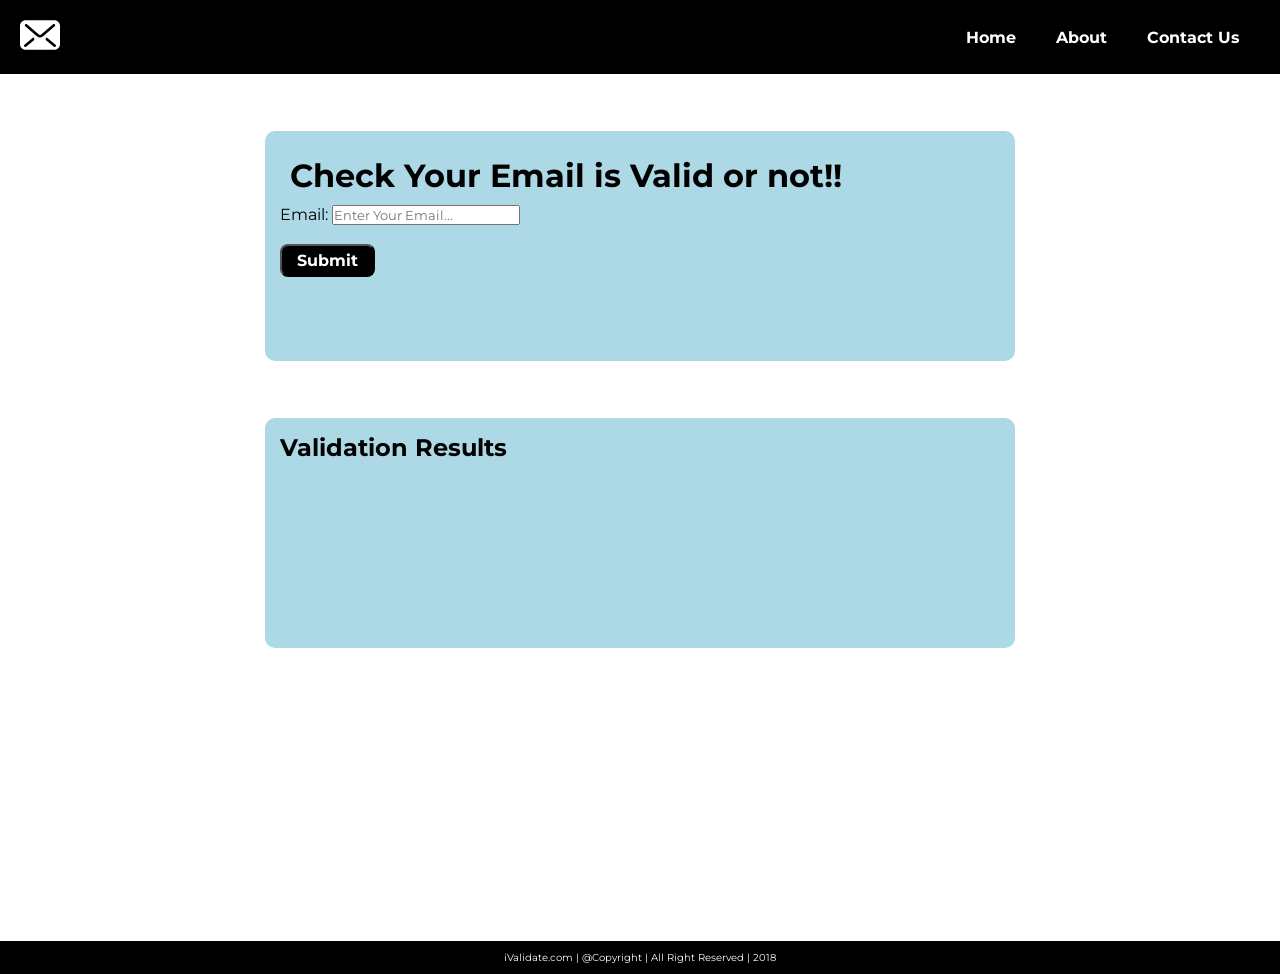
<file: emailvalid/index.html>
<!DOCTYPE html>
<html lang="en">

<head>
    <meta charset="UTF-8">
    <meta name="viewport" content="width=device-width, initial-scale=1.0">
    <title>Email Validator</title>
    <link rel="stylesheet" href="style.css">
    <script src="script.js" defer></script>
</head>

<body>

    <header>
        <nav>
            <div class="logo">
                <img src="emailpic.svg" alt="iValidate logo">
            </div>
            <ul>
                <li><a href="#home">Home</a></li>
                <li><a href="#about">About</a></li>
                <li><a href="#contact">Contact Us</a></li>
            </ul>
        </nav>
    </header>

    <br>
    <br>
    <br>

    <main>
        <div class="container">
            <h1>Check Your Email is Valid or not!!</h1>
            <form id="email-form" novalidate>
                <label for="username">Email:</label>
                <input type="email" id="username" name="username" required placeholder="Enter Your Email...">
                <br><br>
                <button type="submit" id="submit-btn" class="btn">Submit</button>
            </form>
        </div>
        <br>
        <br>
        <br>
        <div class="container">
            <h2>Validation Results</h2>
            <div id="resultcont"></div>
        </div>
    </main>

    <footer>
        iValidate.com | @Copyright | All Right Reserved | 2018
    </footer>

</body>

</html>
</file>
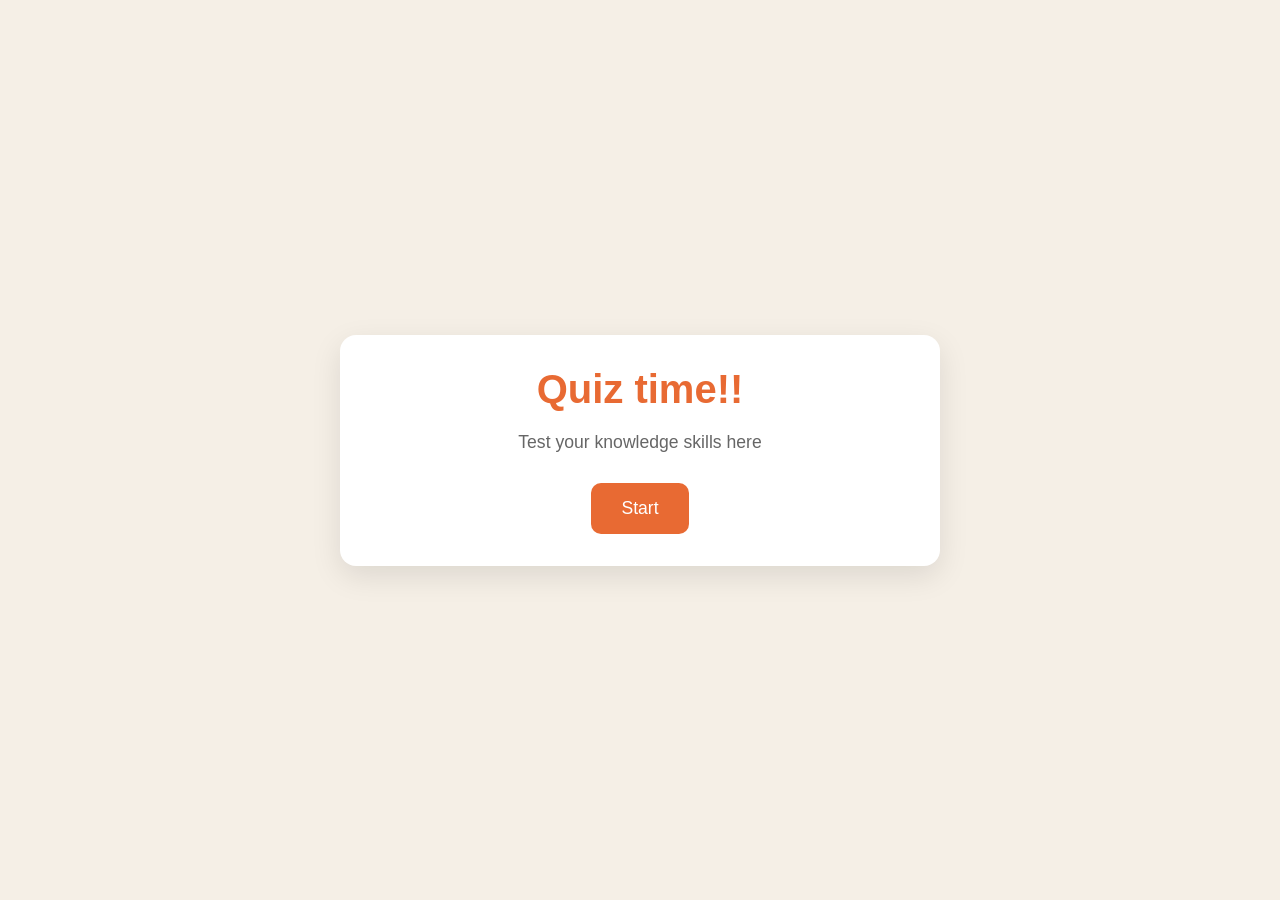
<file: miniquiz/index.html>
<!DOCTYPE html>
<html lang="en">

<head>
    <meta charset="UTF-8">
    <meta name="viewport" content="width=device-width, initial-scale=1.0">
    <title>Document</title>
    <link rel="stylesheet" href="style.css">
</head>

<body>

    <div class="container">
        <div class="screen active" id="start-screen">
            <h1>Quiz time!!</h1>
            <p>Test your knowledge skills here</p>
            <button id="start-btn">Start</button>
        </div>

        <div class="screen" id="quiz-screen">
            <div id="quiz-header">
                <h2 id="question-text">Questions are here</h2>
                <div class="quiz-info">
                    <p>questions <span id="current-question">1</span> of <span id="total-questions">5</span></p>

                    <p>Score: <span id="score">0</span></p>
                </div>
            </div>

            <div id="answer-container" class="answer-container">
                <!-- answer will be here using js -->
            </div>

            <div class="progress-bar">
                <div id="progress" class="progress"></div>
            </div>
        </div>

        <div id="result-screen" class="screen">
            <h1>Quiz result</h1>
            <p>You scored <span id="final-score">0</span> out of <span id="max-score">5</span></p>
            <div id="result-message">Good Job!</div>
            <div>
                <button id="restart-btn">Restart Quiz</button>
            </div>
        </div>
    </div>

    <script src="script.js"></script>
</body>

</html>
</file>
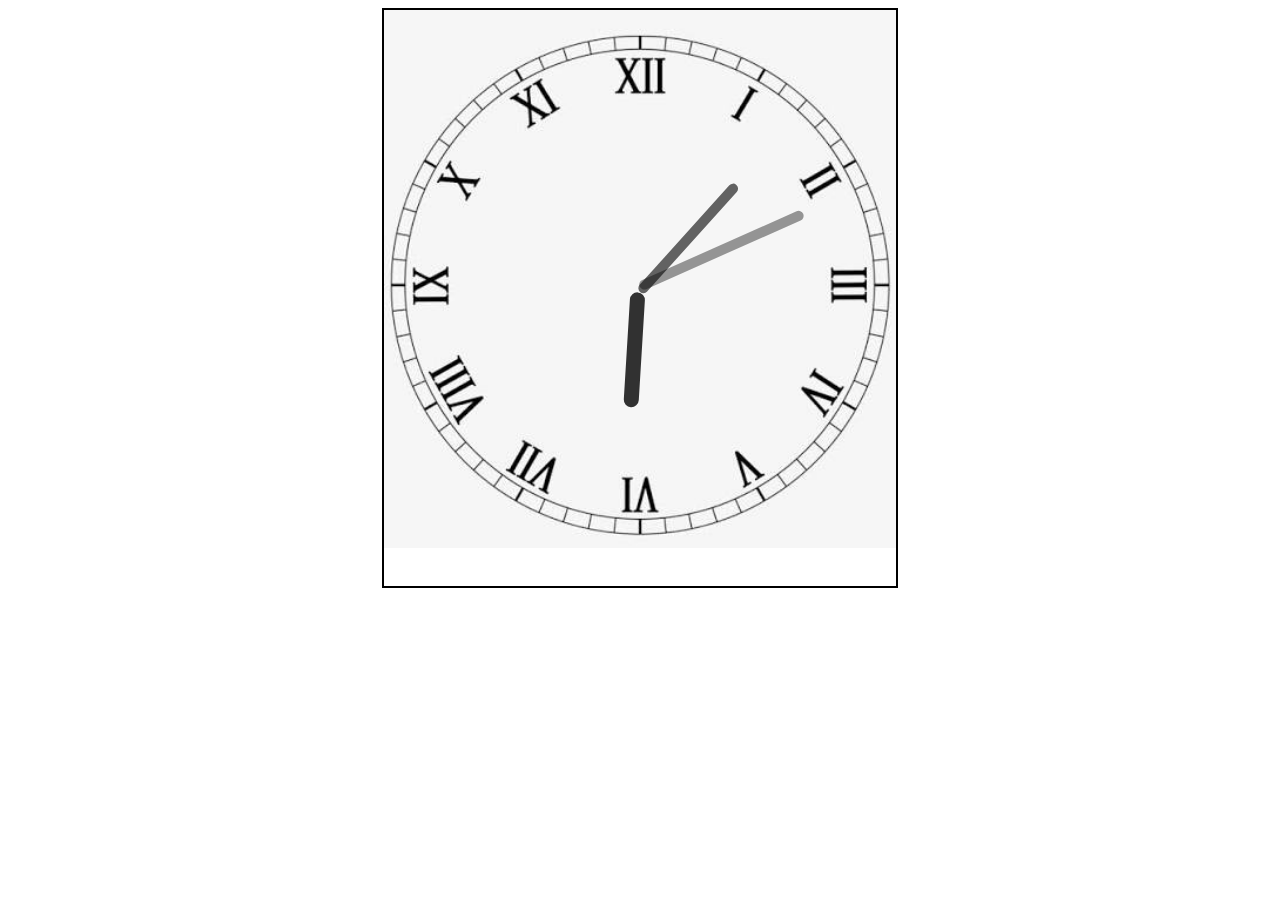
<file: simpleclock/index.html>
<!DOCTYPE html>
<html lang="en">
<head>
    <meta charset="UTF-8">
    <meta name="viewport" content="width=device-width, initial-scale=1.0">
    <title>Clock</title>
    <link rel="stylesheet" href="style.css">
    <script src="script.js"></script>
</head>
<body>
    
    <div class="clockcontainer">
        <div id="hour"></div>
        <div id="minute"></div>
        <div id="second"></div>
    </div>

</body>
</html>
</file>
<file: emailvalid/style.css>
@import url('https://fonts.googleapis.com/css2?family=Montserrat:ital,wght@0,100..900;1,100..900&display=swap');


*{
    padding: 0;
    margin: 0;
    font-family: 'Montserrat', sans-serif;
}

nav {
    display: flex;
    align-items: center;
    justify-content: space-between;
    background-color: black;
    color: white;
    padding: 15px 20px;
}

ul {
    display: flex;
}

ul li{
    list-style: none;
    padding: 0 20px;
    font: bold 16px 'Montserrat', sans-serif;
}

ul li a{
    color: white;
    text-decoration: none;
}

ul >li > a:hover{
    color: gray
}

main{
    min-height: 90vh;
}

.container{
    background-color: lightblue;
    max-width: 80vh;
    margin: auto;
    padding: 15px;
    border-radius: 10px;
    height: 200px;
}

.container h1{
    padding: 10px;
}

#submit-btn{
    background-color: black;
    color: white;
    padding: 5px 15px;
    border-radius: 8px;
    font: bold 16px 'Montserrat', sans-serif; 
    cursor: pointer;
}

#resultcont {
    min-height: 30px;
}

.result-box {
    margin-top: 10px;
    padding: 10px 12px;
    border-radius: 8px;
    font-weight: 600;
}

.result-box.success {
    background-color: #d4edda;
    color: #155724;
    border: 1px solid #c3e6cb;
}

.result-box.error {
    background-color: #f8d7da;
    color: #721c24;
    border: 1px solid #f5c6cb;
}

#resultcont div::first-letter{
    text-transform: capitalize;
}

footer{
    background-color: black;
    color: white;
    display: flex;
    justify-content: center;
    align-items: center;
    padding: 10px;
    font-size: 10px;
}

@media only screen and (max-width: 600px) {
    body{
        background-color: lightblue;
    }
    .container{
        font-size: 1rem;
    }
    nav{
        flex-direction: column;
    }
    .logo{
        padding: 5px;
    }
    
}
</file>
<file: miniquiz/style.css>
* {
    margin: 0;
    padding: 0;
    box-sizing: border-box;
}

body {
    background-color: #f5efe6;
    display: flex;
    justify-content: center;
    align-items: center;
    min-height: 100vh;
    padding: 1rem;
    font-family: sans-serif;
}

.container {
    background-color: white;
    border-radius: 1rem;
    box-shadow: 0 10px 30px rgba(0, 0, 0, 0.1);
    width: 100%;
    max-width: 600px;
    overflow: hidden;
    position: relative;
}

.screen {
    display: none;
    padding: 2rem;
    text-align: center;
}

.screen.active {
    display: block;
}

#start-screen h1 {
    color: #e86a33;
    margin-bottom: 20px;
    font-size: 2.5rem;
}

#start-screen p {
    color: #666;
    margin-bottom: 30px;
    font-size: 1.1rem;
}

.quiz-header {
    margin-bottom: 1rem;
}

#question-text {
    color: #333;
    margin-bottom: 1rem;
    font-size: 1.5rem;
    line-height: 1.4;
}

.quiz-info {
    display: flex;
    justify-content: space-between;
    color: #666;
    margin-bottom: 10px;
}

.answer-container {
    display: flex;
    flex-direction: column;
    gap: 10px;
    margin-bottom: 25px;
}

.answer-btn {
    background-color: #f80fe5;
    color: #333;
    border: 2px solid #eadbc8;
    border-radius: 10px;
    cursor: pointer;
    padding: 1rem;
    text-align: left;
    transition: all 0.3s ease;
}

.answer-btn:hover {
    background-color: #eadbc8;
    color: #dac0ae;
}

.answer-btn.correct {
    background-color: #e6fff0;
    border-color: #a3f0c4;
    color: #28a745;
}

.answer-btn.incorrect {
    background-color: #fff0f0;
    border-color: #ffbdbd;
    color: #dc3545;
}

.progress-bar {
    height: 10px;
    background-color: #f8f0e5;
    border-radius: 5px;
    overflow: hidden;
    margin-top: 20px;
}

.progress {
    height: 100%;
    background-color: #e86a33;
    width: 0%;
    transition: width 0.3s ease;
}

#result-screen h1 {
    color: #e86a33;
    margin-bottom: 30px;
}

.result-info {
    background-color: #f8f0e5;
    border-radius: 10px;
    padding: 20px;
    margin-bottom: 30px;
}


.result-info p {
  font-size: 1.2rem;
  color: #333;
  margin-bottom: 1rem;
}

#result-message {
  font-size: 1.5rem;
  font-weight: 600;
  color: #e86a33;
}


button {
  background-color: #e86a33;
  color: white;
  border: none;
  border-radius: 10px;
  padding: 15px 30px;
  font-size: 1.1rem;
  cursor: pointer;
  transition: background-color 0.3s ease;
}

button:hover {
  background-color: #d45b28;
}

@media (max-width: 500px) {
  /* when we hit 500px and below, implement the styles below */

  .screen {
    padding: 1rem;
  }

  #start-screen h1 {
    font-size: 2rem;
  }

  #question-text {
    font-size: 1.3rem;
  }

  .answer-btn {
    padding: 12px;
  }

  button {
    padding: 12px 25px;
    font-size: 1rem;
  }
}
</file>
<file: simpleclock/style.css>
.clockcontainer {
    position: relative;
    margin: auto;
    border: 2px solid black;
    background-color: blue;
    height: 45vw;
    width: 40vw;
    background: url(images.jpeg) no-repeat;
    background-size: 100%;
}

#hour, #minute, #second {
    position: absolute;
    background-color: black;
    border-radius: 10px;
    transform-origin: bottom;
}

#hour {
    width: 3%;
    height: 20%;
    top: 29%;
    right: 49%;
    opacity: 0.8;
    
}


#minute {
    width: 2%;
    height: 25%;
    top: 24%;
    right: 49%;
    opacity: 0.6;


}

#second {
   width: 2%;
    height: 31%;
    top: 17%;
    right: 49%;
    opacity: 0.4;

}
</file>
